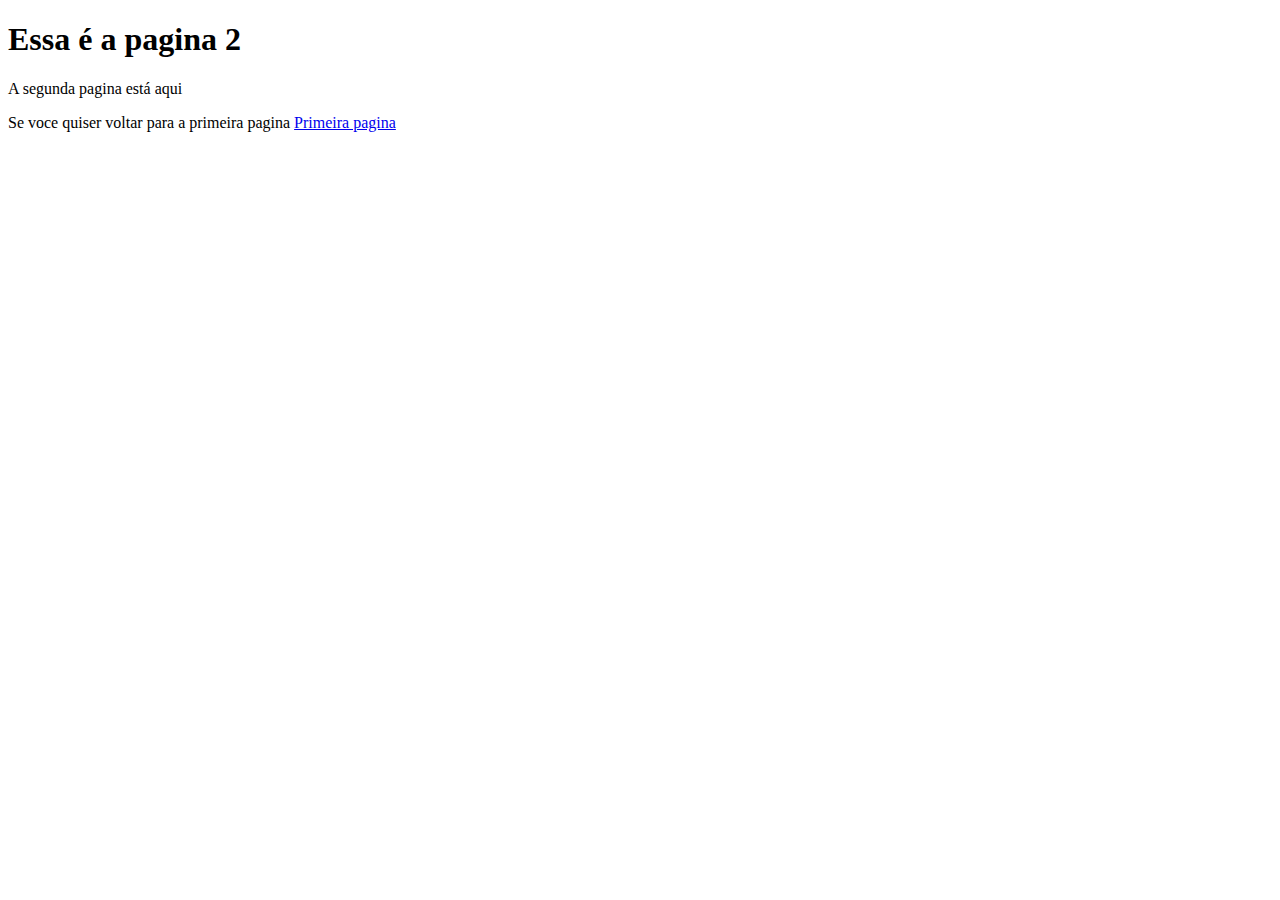
<file: Pag02.html>
<!DOCTYPE html>
<html lang="pt-br">
<head>
    <meta charset="UTF-8">
    <meta name="viewport" content="width=device-width, initial-scale=1.0">
    <link rel="shortcut icon" href="netflix.ico.ico" type="image/x-icon">
    <title>Netflix do Jean</title>
</head>
<body>
    <h1>Essa é a pagina 2</h1>
    <p>A segunda pagina está aqui</p>
    <p>Se voce quiser voltar para a primeira pagina <a href="index.html" rel="prev">Primeira pagina</a></p>
</body>
</html>
</file>
